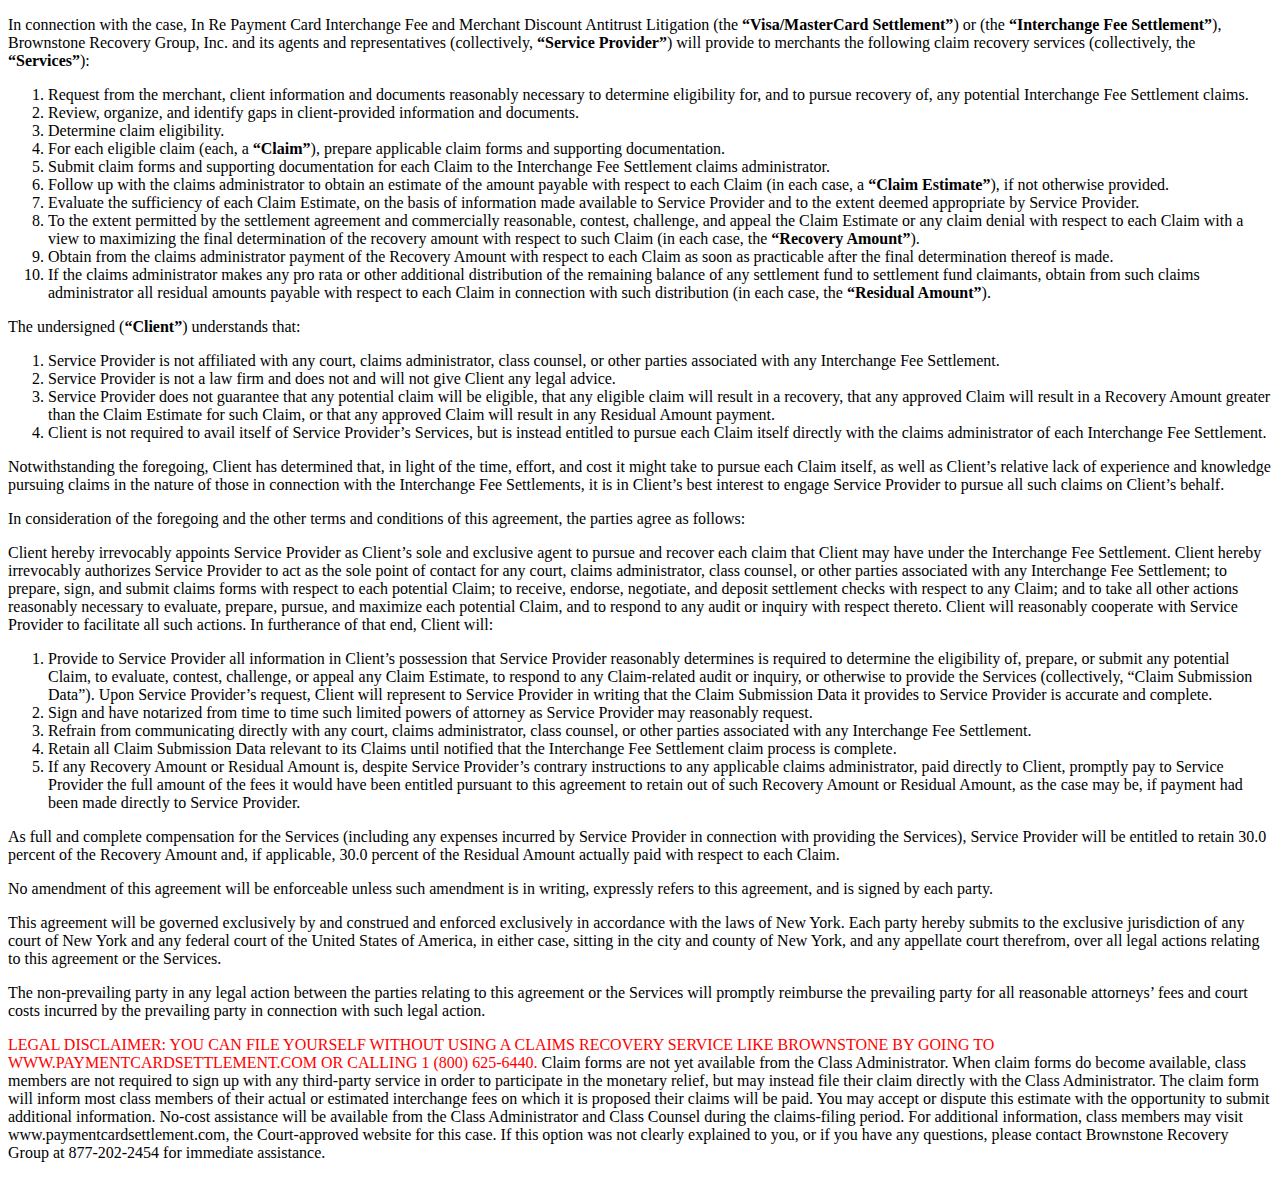
<file: ServiceAgreementLanguage.html>
<!DOCTYPE html>
<html>
  <body>
    <p>
      In connection with the case, In Re Payment Card Interchange Fee and
      Merchant Discount Antitrust Litigation (the
      <strong>“Visa/MasterCard Settlement”</strong>) or (the
      <strong>“Interchange Fee Settlement”</strong>), Brownstone Recovery Group,
      Inc. and its agents and representatives (collectively,
      <strong>“Service Provider”</strong>) will provide to merchants the
      following claim recovery services (collectively, the
      <strong>“Services”</strong>):
    </p>
    <ol>
      <li>
        Request from the merchant, client information and documents reasonably
        necessary to determine eligibility for, and to pursue recovery of, any
        potential Interchange Fee Settlement claims.
      </li>
      <li>
        Review, organize, and identify gaps in client-provided information and
        documents.
      </li>
      <li>Determine claim eligibility.</li>
      <li>
        For each eligible claim (each, a <strong>“Claim”</strong>), prepare
        applicable claim forms and supporting documentation.
      </li>
      <li>
        Submit claim forms and supporting documentation for each Claim to the
        Interchange Fee Settlement claims administrator.
      </li>
      <li>
        Follow up with the claims administrator to obtain an estimate of the
        amount payable with respect to each Claim (in each case, a
        <strong>“Claim Estimate”</strong>), if not otherwise provided.
      </li>
      <li>
        Evaluate the sufficiency of each Claim Estimate, on the basis of
        information made available to Service Provider and to the extent deemed
        appropriate by Service Provider.
      </li>
      <li>
        To the extent permitted by the settlement agreement and commercially
        reasonable, contest, challenge, and appeal the Claim Estimate or any
        claim denial with respect to each Claim with a view to maximizing the
        final determination of the recovery amount with respect to such Claim
        (in each case, the <strong>“Recovery Amount”</strong>).
      </li>
      <li>
        Obtain from the claims administrator payment of the Recovery Amount with
        respect to each Claim as soon as practicable after the final
        determination thereof is made.
      </li>
      <li>
        If the claims administrator makes any pro rata or other additional
        distribution of the remaining balance of any settlement fund to
        settlement fund claimants, obtain from such claims administrator all
        residual amounts payable with respect to each Claim in connection with
        such distribution (in each case, the
        <strong>“Residual Amount”</strong>).
      </li>
    </ol>
    <p>The undersigned (<strong>“Client”</strong>) understands that:</p>
    <ol>
      <li>
        Service Provider is not affiliated with any court, claims administrator,
        class counsel, or other parties associated with any Interchange Fee
        Settlement.
      </li>
      <li>
        Service Provider is not a law firm and does not and will not give Client
        any legal advice.
      </li>
      <li>
        Service Provider does not guarantee that any potential claim will be
        eligible, that any eligible claim will result in a recovery, that any
        approved Claim will result in a Recovery Amount greater than the Claim
        Estimate for such Claim, or that any approved Claim will result in any
        Residual Amount payment.
      </li>
      <li>
        Client is not required to avail itself of Service Provider’s Services,
        but is instead entitled to pursue each Claim itself directly with the
        claims administrator of each Interchange Fee Settlement.
      </li>
    </ol>
    <p>
      Notwithstanding the foregoing, Client has determined that, in light of the
      time, effort, and cost it might take to pursue each Claim itself, as well
      as Client’s relative lack of experience and knowledge pursuing claims in
      the nature of those in connection with the Interchange Fee Settlements, it
      is in Client’s best interest to engage Service Provider to pursue all such
      claims on Client’s behalf.
    </p>
    <p>
      In consideration of the foregoing and the other terms and conditions of
      this agreement, the parties agree as follows:
    </p>
    <p>
      Client hereby irrevocably appoints Service Provider as Client’s sole and
      exclusive agent to pursue and recover each claim that Client may have
      under the Interchange Fee Settlement. Client hereby irrevocably authorizes
      Service Provider to act as the sole point of contact for any court, claims
      administrator, class counsel, or other parties associated with any
      Interchange Fee Settlement; to prepare, sign, and submit claims forms with
      respect to each potential Claim; to receive, endorse, negotiate, and
      deposit settlement checks with respect to any Claim; and to take all other
      actions reasonably necessary to evaluate, prepare, pursue, and maximize
      each potential Claim, and to respond to any audit or inquiry with respect
      thereto. Client will reasonably cooperate with Service Provider to
      facilitate all such actions. In furtherance of that end, Client will:
    </p>
    <ol>
      <li>
        Provide to Service Provider all information in Client’s possession that
        Service Provider reasonably determines is required to determine the
        eligibility of, prepare, or submit any potential Claim, to evaluate,
        contest, challenge, or appeal any Claim Estimate, to respond to any
        Claim-related audit or inquiry, or otherwise to provide the Services
        (collectively, “Claim Submission Data”). Upon Service Provider’s
        request, Client will represent to Service Provider in writing that the
        Claim Submission Data it provides to Service Provider is accurate and
        complete.
      </li>
      <li>
        Sign and have notarized from time to time such limited powers of
        attorney as Service Provider may reasonably request.
      </li>
      <li>
        Refrain from communicating directly with any court, claims
        administrator, class counsel, or other parties associated with any
        Interchange Fee Settlement.
      </li>
      <li>
        Retain all Claim Submission Data relevant to its Claims until notified
        that the Interchange Fee Settlement claim process is complete.
      </li>
      <li>
        If any Recovery Amount or Residual Amount is, despite Service Provider’s
        contrary instructions to any applicable claims administrator, paid
        directly to Client, promptly pay to Service Provider the full amount of
        the fees it would have been entitled pursuant to this agreement to
        retain out of such Recovery Amount or Residual Amount, as the case may
        be, if payment had been made directly to Service Provider.
      </li>
    </ol>
    <p>
      As full and complete compensation for the Services (including any expenses
      incurred by Service Provider in connection with providing the Services),
      Service Provider will be entitled to retain 30.0 percent of the Recovery
      Amount and, if applicable, 30.0 percent of the Residual Amount actually
      paid with respect to each Claim.
    </p>
    <p>
      No amendment of this agreement will be enforceable unless such amendment
      is in writing, expressly refers to this agreement, and is signed by each
      party.
    </p>
    <p>
      This agreement will be governed exclusively by and construed and enforced
      exclusively in accordance with the laws of New York. Each party hereby
      submits to the exclusive jurisdiction of any court of New York and any
      federal court of the United States of America, in either case, sitting in
      the city and county of New York, and any appellate court therefrom, over
      all legal actions relating to this agreement or the Services.
    </p>
    <p>
      The non-prevailing party in any legal action between the parties relating
      to this agreement or the Services will promptly reimburse the prevailing
      party for all reasonable attorneys’ fees and court costs incurred by the
      prevailing party in connection with such legal action.
    </p>
    <p>
      <font color="red"
        >LEGAL DISCLAIMER: YOU CAN FILE YOURSELF WITHOUT USING A CLAIMS RECOVERY
        SERVICE LIKE BROWNSTONE BY GOING TO WWW.PAYMENTCARDSETTLEMENT.COM OR
        CALLING 1 (800) 625-6440.</font
      >
      Claim forms are not yet available from the Class Administrator. When claim
      forms do become available, class members are not required to sign up with
      any third-party service in order to participate in the monetary relief,
      but may instead file their claim directly with the Class Administrator.
      The claim form will inform most class members of their actual or estimated
      interchange fees on which it is proposed their claims will be paid. You
      may accept or dispute this estimate with the opportunity to submit
      additional information. No-cost assistance will be available from the
      Class Administrator and Class Counsel during the claims-filing period. For
      additional information, class members may visit
      www.paymentcardsettlement.com, the Court-approved website for this case.
      If this option was not clearly explained to you, or if you have any
      questions, please contact Brownstone Recovery Group at 877-202-2454 for
      immediate assistance.
    </p>
  </body>
</html>
</file>
